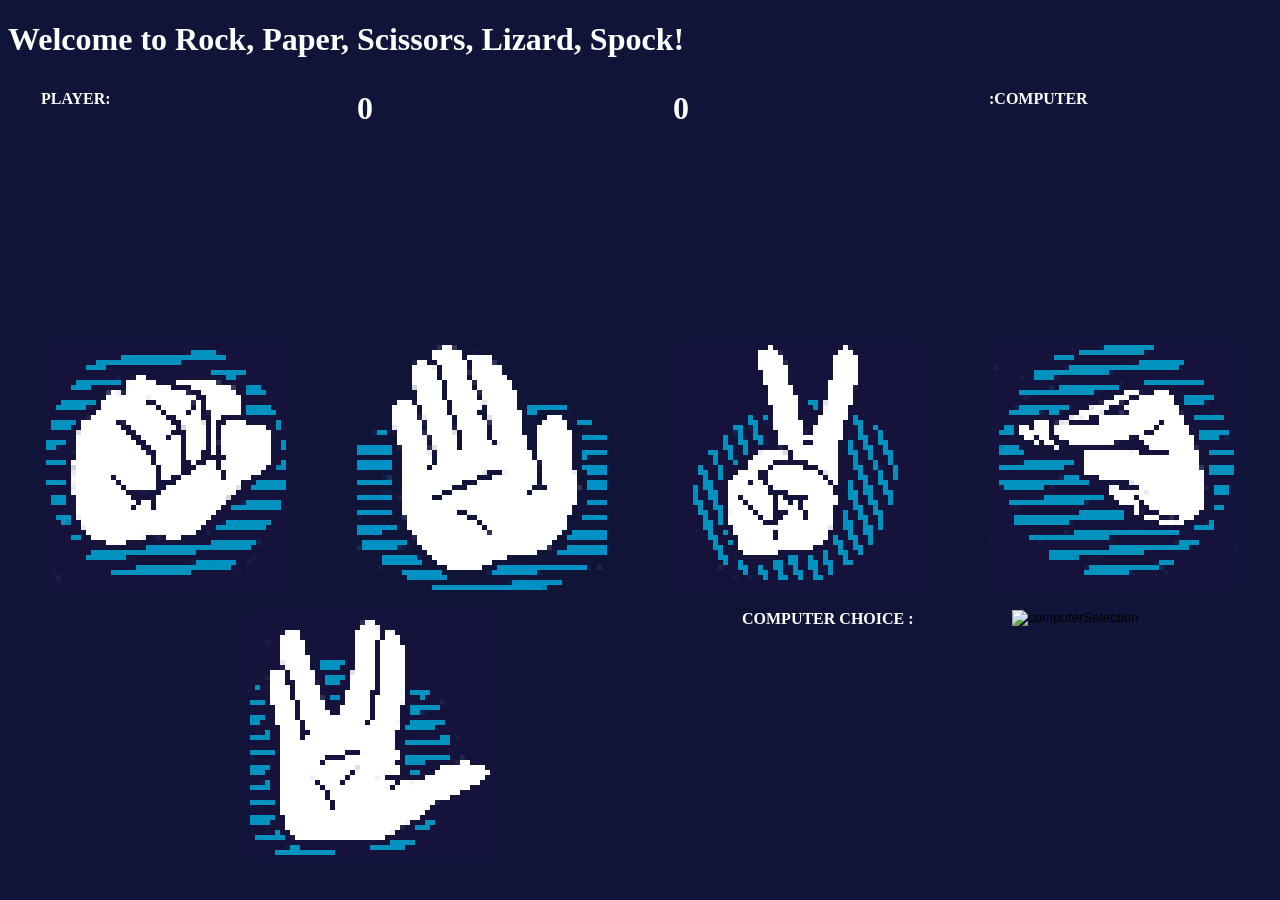
<file: index.html>
<!DOCTYPE html>
<html>
	<head>
		<meta content="text/html;charset=utf-8" http-equiv="Content-Type">
		<meta content="utf-8" http-equiv="enconding">
		<title>Rock, Paper, Scissors, Lizard, Spock!</title>
		<link rel="icon" href="media/favicon.ico">
		<link rel="stylesheet" type="text/css" href="style/style.css"/>
	</head>
	<body>
		<h1>Welcome to Rock, Paper, Scissors, Lizard, Spock!</h1>
		<div class="parent" id="score"><!-- SCORE -->
			<h4 class="child">PLAYER:</h4>
			<h1 class="child" id="playerScore">0</h1>
			<h1 class="child" id="computerScore">0</h1>
			<h4 class="child">:COMPUTER</h4>
		</div>
		<div class="parent" id="player"> <!-- PLAYER -->
			<input class="child" id="rock" type="image" src="media/rock.png" alt="rock" />
			<input class="child" id="paper" type="image" src="media/paper.png" alt="paper" />
			<input class="child" id="scissors" type="image" src="media/scissors.png" alt="scissors" />
			<input class="child" id="lizard" type="image" src="media/lizard.png" alt="lizard" />
			<input class="child" id="spock" type="image" src="media/spock.png" alt="spock" />
			<br>
			<div class="parent" id="computer"> <!-- COMPUTER -->
				<h4 class="child">COMPUTER CHOICE : </h4>
				<input class="child" id="computerSelection" type="image" src="" alt="computerSelection"/>
			</div>
		</div>
		<script type="text/javascript" src="js/game.js"></script>
	</body>
</html>
</file>
<file: style/style.css>
html {
  font-family: Georgia, serif;
}

body {
  background: #101439;
  color: white;
}

.parent {
  display: flex;
  flex-wrap: wrap;
  height: 250px;
}

.child {
  width: 250px;
  height: 250px;
  padding: 10px;
  margin: auto;
}
</file>
